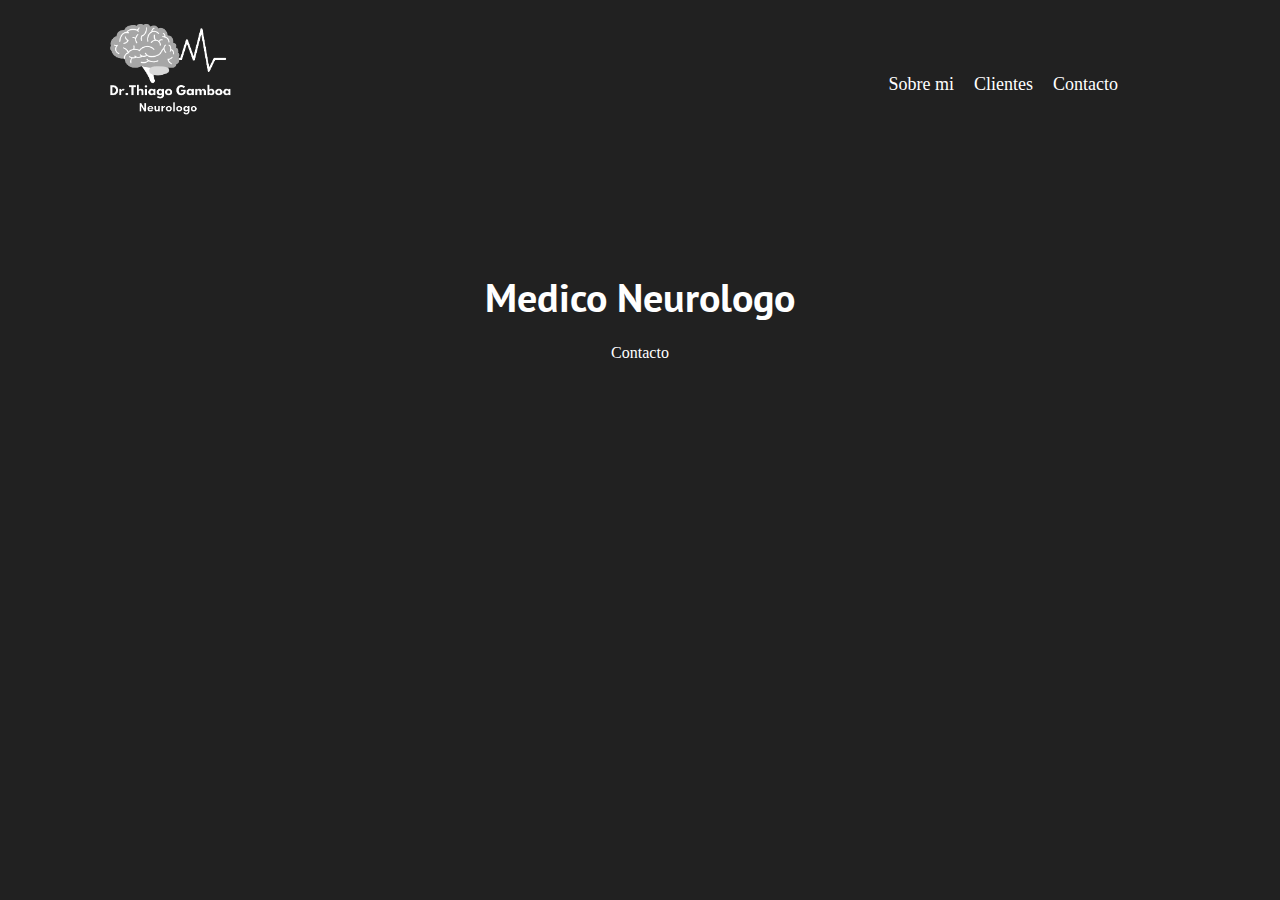
<file: PreEntrega3-Gamboa-Preentrega/index.html>
<!DOCTYPE html>
<html lang="es">
<head>
    <meta charset="UTF-8">
    <meta http-equiv="X-UA-Compatible" content="IE=edge">
    <meta name="viewport" content="width=device-width, initial-scale=1.0">
    <meta name="description" content="Dr. Thiago Gamboa">
    <meta name="keywords" content="Dr, neurologo, medico" >
    <link rel="stylesheet" href="css/normalize.css">
    <link href="https://fonts.googleapis.com/css2?family=Open+Sans&family=PT+Sans:wght@400;700&family=Palanquin:wght@400;700&display=swap" rel="stylesheet">
    <link href="https://unpkg.com/aos@2.3.1/dist/aos.css" rel="stylesheet">
    <link rel="stylesheet" href="https://cdnjs.cloudflare.com/ajax/libs/font-awesome/6.2.0/css/all.min.css" integrity="sha512-xh6O/CkQoPOWDdYTDqeRdPCVd1SpvCA9XXcUnZS2FmJNp1coAFzvtCN9BmamE+4aHK8yyUHUSCcJHgXloTyT2A==" crossorigin="anonymous" referrerpolicy="no-referrer" />
    <link rel="stylesheet" href="./assets/style.css">


    <title>Dr Thiago Gamboa</title>
</head>
<body>
    <header class="header">
        <div class="contenedor">
            <div class="barra">
                <a class="logo" href="index.html">
                    <h1 class="logo__nombre no-margin centrar-texto"> <img width="300rem" height="auto" class="logo__blod" src="./img_curso/logo2.png">
                    </img></h1>
                </a>

                <nav class="navegacion">
                    <a href="./SobreMi.html" class="navegacion__enlace">Sobre mi</a><a href="./Clientes.html" class="navegacion__enlace">Clientes</a><a href="./Contacto.html" class="navegacion__enlace">Contacto</a>
                </nav>
            </div>
        </div>

        <div class="header__texto">
            <h2 class="no-margin">Medico Neurologo</h2>
            <a class="waves-effect waves-light btn">Contacto</a>
        </div>
    </header>
   

</body>
<footer class="footer">
    <a href="https://wa.me/+5491122998423"><i class="fa-brands fa-whatsapp"></i></a>
</footer>

<script src="https://unpkg.com/aos@2.3.1/dist/aos.js"></script>

<script>
    AOS.init();
    </script>
</html>
</file>
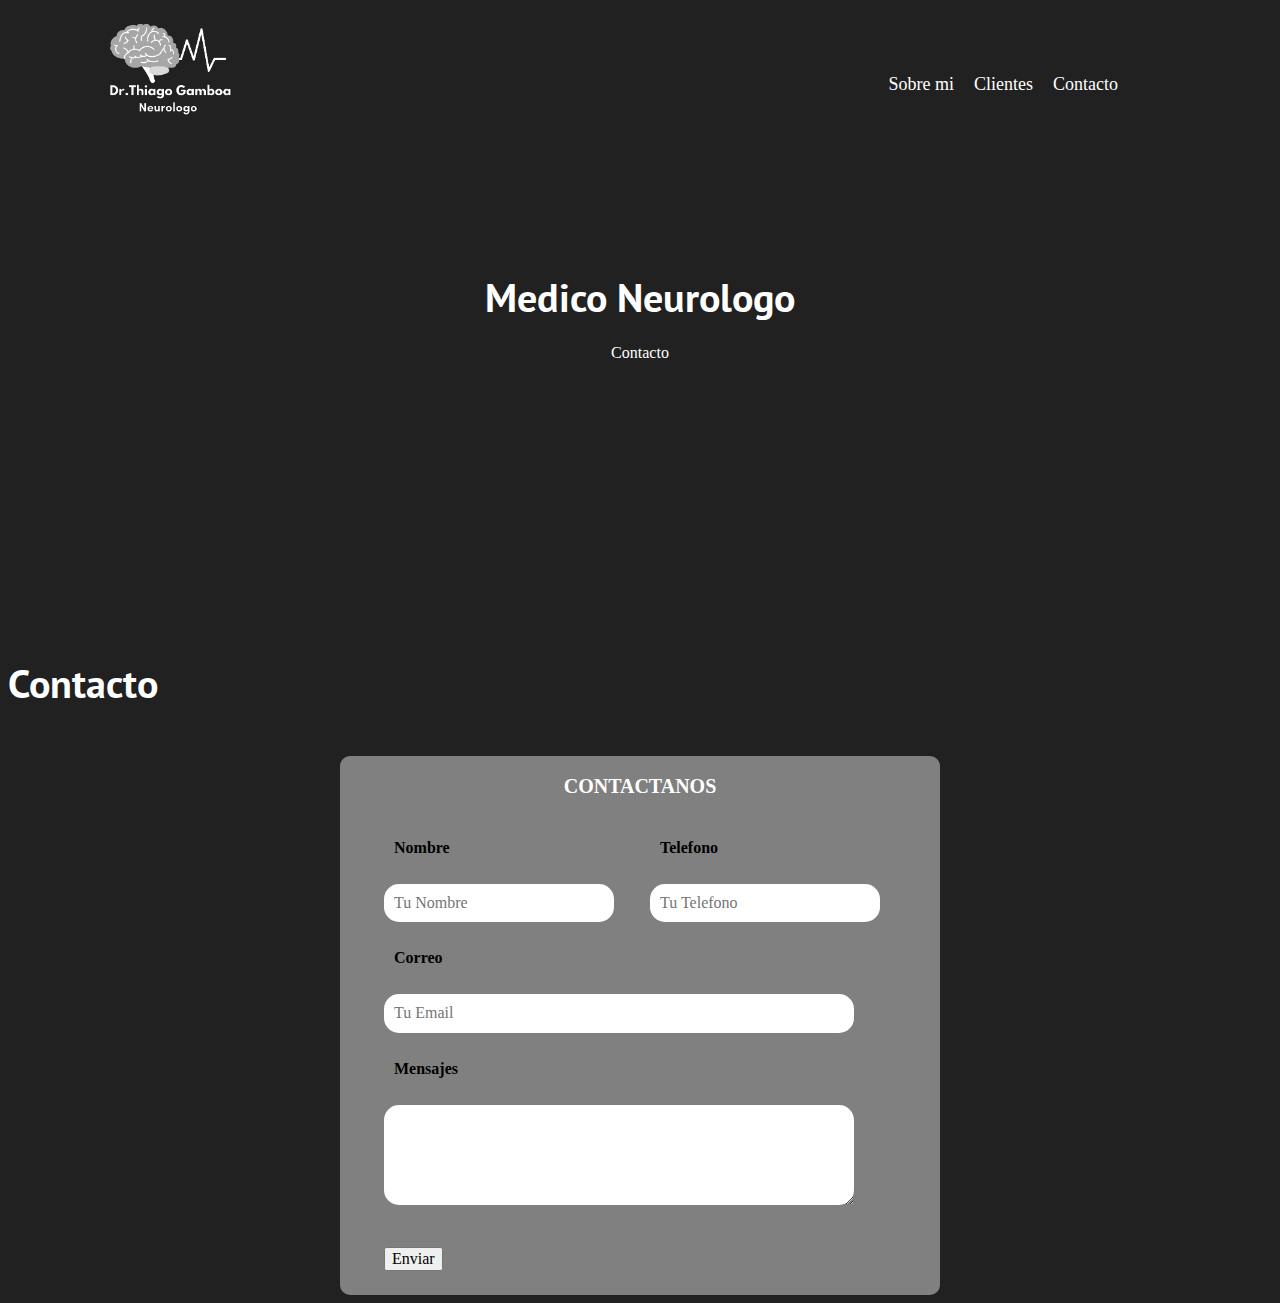
<file: PreEntrega3-Gamboa-Preentrega/Contacto.html>
<!DOCTYPE html>
<html lang="es">
<head>
    <meta charset="UTF-8">
    <meta http-equiv="X-UA-Compatible" content="IE=edge">
    <meta name="viewport" content="width=device-width, initial-scale=1.0">
    <meta name="description" content="Contactar servicio de soporte IT, telecomunicaciones y radio enlace">
    <meta name="keywords" content="IT, telecomunicaciones, radio enlace, Martin Spera, soporte, fibra optica" >
    <link rel="stylesheet" href="css/normalize.css">
    <link href="https://fonts.googleapis.com/css2?family=Open+Sans&family=PT+Sans:wght@400;700&family=Palanquin:wght@400;700&display=swap" rel="stylesheet">
    <link href="https://unpkg.com/aos@2.3.1/dist/aos.css" rel="stylesheet">
    <link rel="stylesheet" href="https://cdnjs.cloudflare.com/ajax/libs/font-awesome/6.2.0/css/all.min.css" integrity="sha512-xh6O/CkQoPOWDdYTDqeRdPCVd1SpvCA9XXcUnZS2FmJNp1coAFzvtCN9BmamE+4aHK8yyUHUSCcJHgXloTyT2A==" crossorigin="anonymous" referrerpolicy="no-referrer" />
    <link rel="stylesheet" href="./assets/style.css">


    <title>Contacto</title>
</head>
<body>
    <header class="header">
        <div class="contenedor">
            <div class="barra">
                <a class="logo" href="index.html">
                    <h1 class="logo__nombre no-margin centrar-texto"> <img width="300rem" height="auto" class="logo__blod" src="./img_curso/logo2.png">
                    </img></h1>
                </a>

                <nav class="navegacion">
                    <a href="./SobreMi.html" class="navegacion__enlace">Sobre mi</a><a href="./Clientes.html" class="navegacion__enlace">Clientes</a><a href="./Contacto.html" class="navegacion__enlace">Contacto</a>
                </nav>
            </div>
        </div>

        <div class="header__texto">
            <h2 class="no-margin">Medico Neurologo</h2>
            <a class="waves-effect waves-light btn">Contacto</a>
        </div>
    </header>

    <section>
        <h2 class="titulo__contacto">Contacto</h2>
            <form class="formulario">
                <fieldset>
                    <legend>Contactanos</legend>
                    <div class="caja-campos">  
                        <div class="campo">
                            <label for="">Nombre</label>
                            <input class="input-text" type="text" placeholder="Tu Nombre">
                        </div>
                        <div class="campo">
                            <label for="">Telefono</label>
                            <input class="input-text" type="tel" placeholder="Tu Telefono">
                        </div>
                        <div class="campo">
                            <label for="">Correo</label>
                            <input class="input-text" type="email" placeholder="Tu Email">
                        </div>
                        <div class="campo">
                            <label for="">Mensajes</label>
                            <textarea class="input-text" name="" id="" cols="10" rows="10"></textarea>
                        </div>
                    <div class="alinear-derecha flex boton__enviar">
                            <input class="boton" type="submit" value="Enviar">
                    </div>      
                </fieldset>
            </form>
        </section>
        
        <footer class="footer">
            <a href="https://wa.me/+5491122998423"><i class="fa-brands fa-whatsapp"></i></a>
        </footer>
    
        <script src="https://unpkg.com/aos@2.3.1/dist/aos.js"></script>
    
        <script>
            AOS.init();
            </script>
</body>
</html>
</file>
<file: PreEntrega3-Gamboa-Preentrega/assets/style.css>
:root {
  --fuenteHeading: "PT Sans" , sans-serif;
  --fuenteParrafos: "Open Sans" sans-serif;
  --fuenteFooter: "Palanquin" sans-serif;
  --primario: #784D3C;
  --blanco: #FFFFFF;
  --negro: #000000;
}

html {
  box-sizing: border-box;
  font-size: 62.5%; /* 1 rem = 10px */
}

*, *:before, *:after {
  box-sizing: inherit;
}

body {
  font-family: var(--fuenteParrafos);
  font-size: 1.6rem;
  line-height: 2;
}

p {
  font-family: var(--fuenteFooter);
}

/** Globales **/
.header {
  background-image: url("https://4kwallpapers.com/images/wallpapers/3d-background-gradients-colorful-circles-stripes-3840x2160-1192.jpg");
  height: 60rem;
  background-size: cover;
  background-repeat: no-repeat;
  background-position: center center;  /** se centra vertical y horizontalmente **/
  border-radius: 2rem;
  text-align: center center;
  
}
.header .header__texto {
  color: var(--blanco);
  text-align: center ;
  margin-top: 10rem;
}


.contenedor {
  max-width: 110rem;
  width: 100%;
  margin: 1rem;
}

.logo {
  color: var(--blanco);
}
.logo .logo__nombre {
  font-weight: normal;
}
.logo .logo__bold {
  font-weight: 700;
}

.navegacion .navegacion__enlace {
  display: block;
  text-align: center;
  color: var(--blanco);
  font-size: 1.8rem;
}

a {
  text-decoration: none;
}

h1, h2, h3, h4 {
  font-family: var(--fuenteHeading);
}

h1 {
  font-size: 4.8rem;
}

h2 {
  font-size: 4rem;
}

h3 {
  font-size: 3.2rem;
}

h4 {
  font-size: 2.8rem;
}

img {
  max-width: 100%;
  border-radius: 1rem;
}

.no-margin {
  margin: 0;
}

.no-padding {
  padding: 0;
}

.centrar-texto {
  text-align: center;
}

.contenedor__clientes {
  max-width: 1200px;
  width: 95%;
  margin: 0 auto;
}

.footer {
  text-align: center;
  color: var(--oscuro);
  font-weight: bold;
  bottom: 0;
  justify-content: center;
  background-color: rgb(255, 255, 255);
}
.footer a {
  color: green;
  font-size: 3rem;
}
.footer a :hover {
  color: white;
}

.formulario {
  background-color: gray;
  width: min(60rem, 100%); /**Utilizar el valor minimo**/
  margin: 0% auto; /** centrado en display block **/
  padding: 1rem 3rem;
  border-radius: 1rem;
}

.formulario fieldset {
  border: none;
}

.formulario legend {
  color: var(--titulo);
  text-align: center;
  font-size: 2rem;
  text-transform: uppercase;
  font-weight: 700;
  margin-bottom: 1rem;
}

.caja-campos {
  display: grid;
  grid-template-columns: 50% 50%;
  grid-template-rows: auto auto 20rem;
  column-gap: 1rem;
}

.campo {
  margin-bottom: 1rem;
}

.campo label {
  color: var(--negro);
  font-weight: bold;
  margin-bottom: 1rem;
  display: block;
  padding: 1rem;
}

.campo textarea {
  height: 10rem;
}

.campo:nth-child(3) {
  grid-column: 1/3;
}

.campo:nth-child(4) {
  grid-column: 1/3;
}

.input-text {
  width: 90%;
  border: none;
  border-radius: 1.5rem;
  padding: 1rem;
}

.enviar .boton {
  width: 80%;
}

@media (min-width: 768px) {
  .header__texto {
    margin-top: 15rem;
  }
}
@media (min-width: 768px) {
  .barra {
    display: flex;
    justify-content: space-between;
    align-items: center;
  }
}
@media (min-width: 768px) {
  .layeout-shifter {
    display: flex;
    flex-direction: column-reverse;
  }
  .contenido-principal {
    display: flex;
    gap: 2rem;
  }
  .entrada-blog {
    flex: 0 0 calc(50% - 2rem);
    justify-content: space-between;
  }
}
@media (min-width: 992px) {
  .layeout-shifter {
    flex-direction: row;
    justify-content: space-between;
  }
  .contenido-principal {
    flex: 0 0 calc(66.6% - 2rem);
    flex-wrap: wrap;
  }
  .sidebar {
    flex: 0 0 calc(33.3% - 2rem);
    order: 2;
  }
  .entrada-blog {
    flex: 0 0 100%;
  }
}
@media (min-width: 768px) {
  .navegacion {
    display: flex;
    gap: 2rem;
  }
}

/*# sourceMappingURL=style.css.map */
</file>
